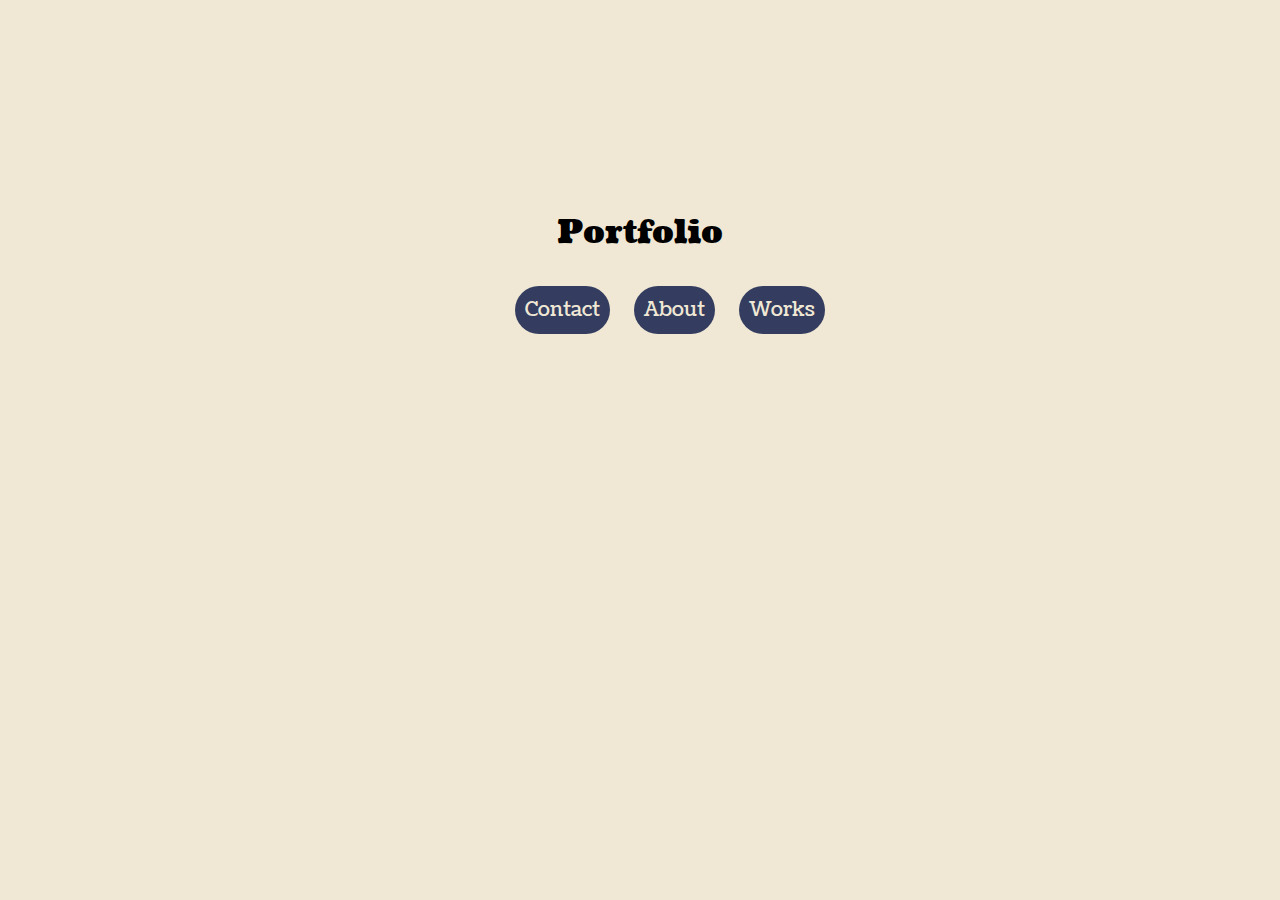
<file: index.html>
<!DOCTYPE html>
<html lang="en">
<head>
    <meta charset="UTF-8">
    <meta name="viewport" content="width=device-width, initial-scale=1.0">
    <title>Document</title>
    <link rel="stylesheet" href="style.css">
    <link rel="preconnect" href="https://fonts.googleapis.com">
    <link rel="preconnect" href="https://fonts.gstatic.com" crossorigin>
    <link href="https://fonts.googleapis.com/css2?family=Coustard:wght@400;900&display=swap" rel="stylesheet">
</head>
<body>
    <header id="portfolio">
        <h1>Portfolio</h1>
        <ul>
            <li>
                <a href="ContactPage.html"><button>Contact</button></a>
                <a href="AboutPage.html"><button>About</button></a>
                <a href="https://ko-fi.com/melinile"><button>Works</button></a>
            </li>
        </ul>

    </header>
</body>
</html>
</file>
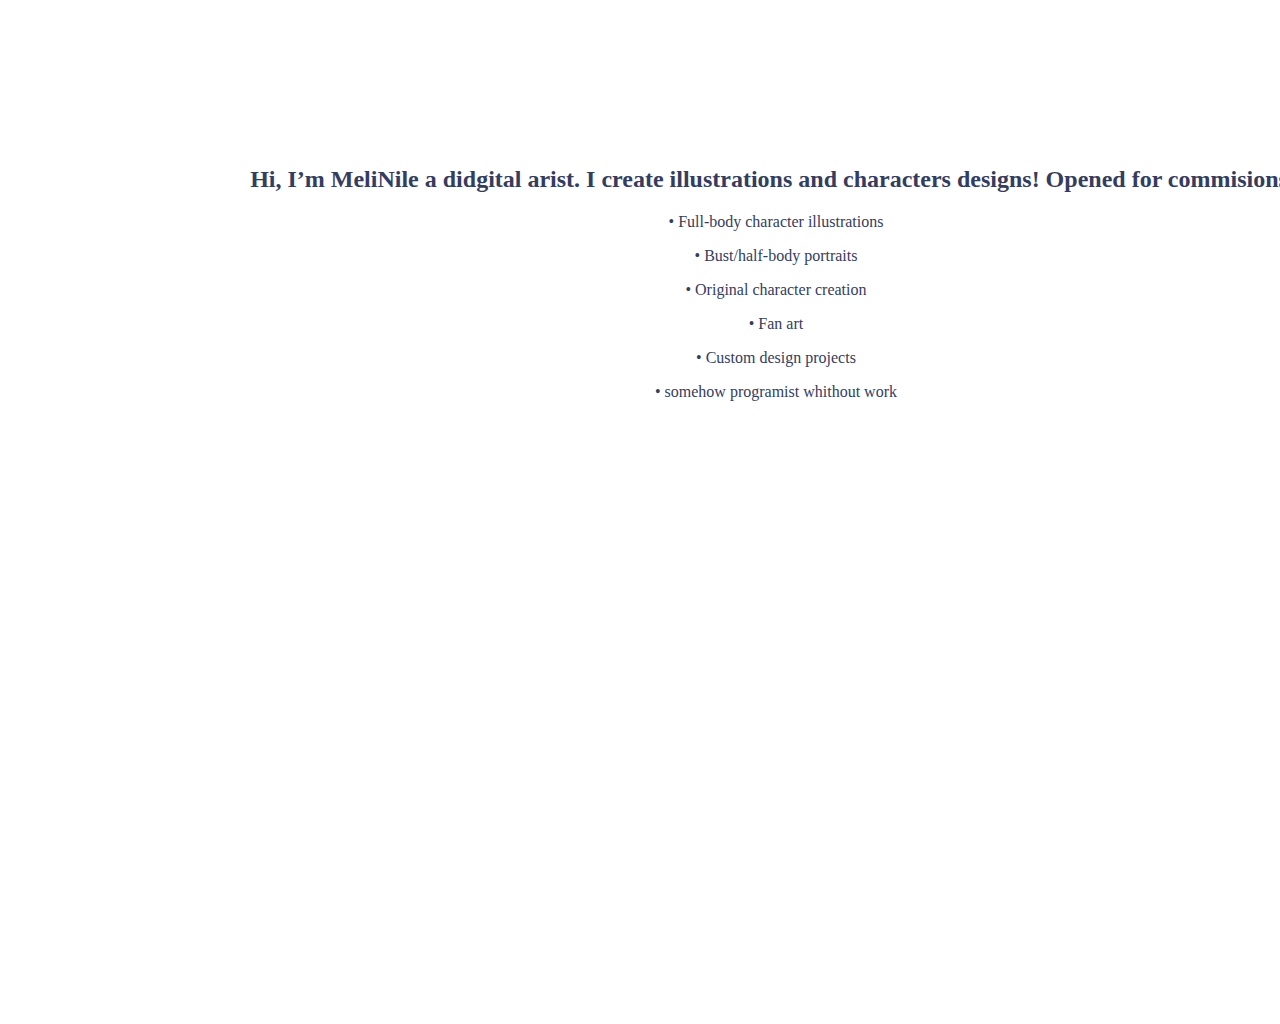
<file: AboutPage.html>
<!DOCTYPE html>
<html lang="en">
<head>
    <meta charset="UTF-8">
    <meta name="viewport" content="width=device-width, initial-scale=1.0">
    <title>Document</title>
    <link rel="stylesheet" href="style.css">
</head>
<body id="Aboutlight">
<div class="textab">
<ul>
    <li>
        <h2 >Hi, I’m  MeliNile a didgital arist.
I  create illustrations and characters designs!
Opened for commisions !</h2>
        <p>• Full-body character illustrations</p>
        <p>• Bust/half-body portraits</p>
        <p>• Original character creation</p>
        <p>• Fan art</p>
        <p>• Custom design projects</p>
        <p>• somehow programist whithout work</p></li>
</ul>


</div>
</body>
</html>
</file>
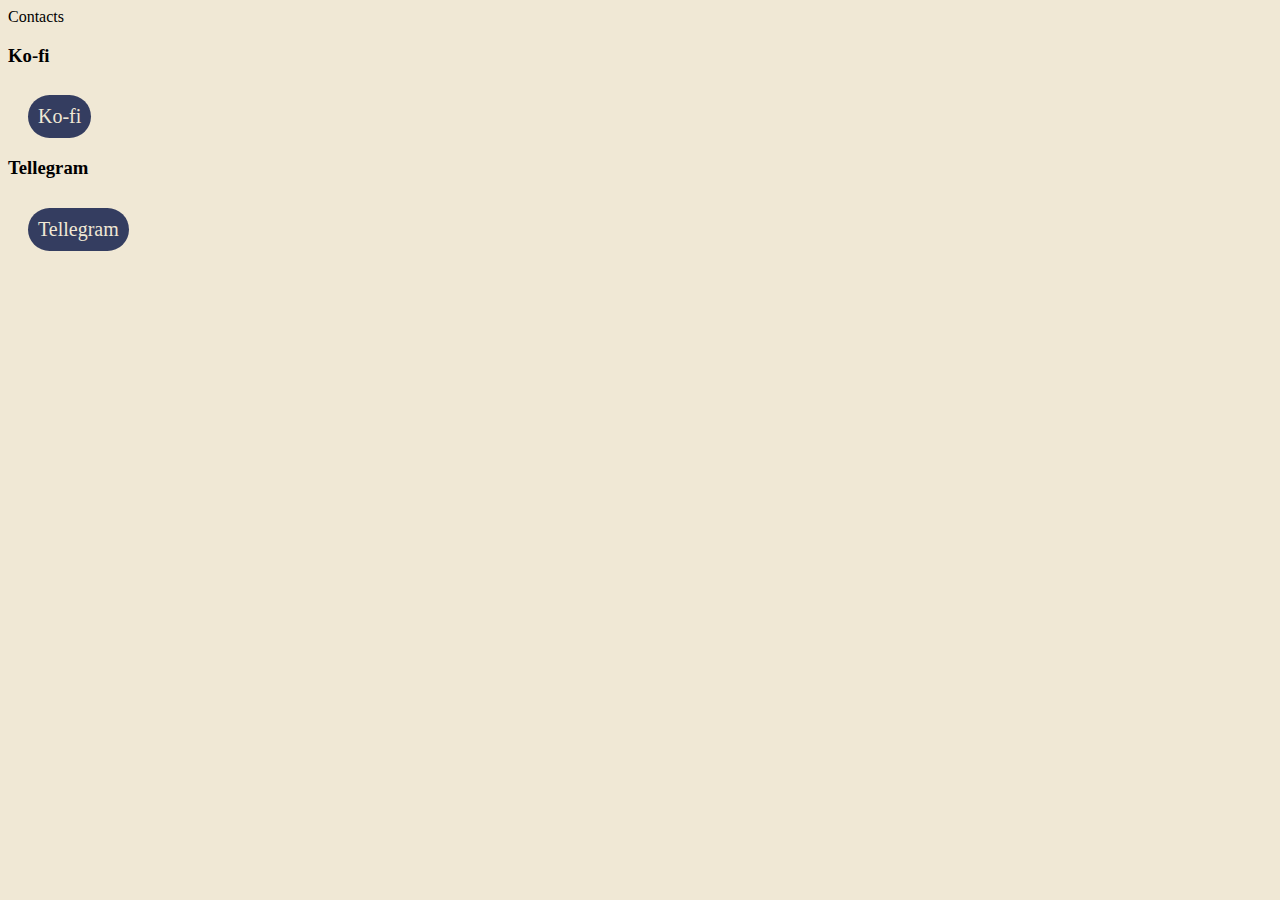
<file: ContactPage.html>
<!DOCTYPE html>
<html lang="en">
<head>
    <meta charset="UTF-8">
    <meta name="viewport" content="width=device-width, initial-scale=1.0">
    <title>Document</title>
    <link rel="stylesheet" href="style.css">
</head>
<body>
    <header>Contacts</header>
    <nav>
        <h3>Ko-fi</h3>
        <a href="https://ko-fi.com/melinile"><button>Ko-fi</button></a>
        <h3>Tellegram</h3>
        <a href="https://t.me/MeliinileCorner"><button>Tellegram</button></a>

    </nav>
</body>
</html>
</file>
<file: style.css>
body{
    background-color: #F0E8D5;
}
#portfolio{
    margin: 210px;
    text-size-adjust: 1020px;
    text-align: center;
    font-family: "Coustard", serif;
    font-style: normal;
}
ul{
    list-style:none;
}
button{
    margin-top:10px;
    padding: 10px;
    font-size: 20px;
    text-align:center;
    font-family: "Coustard", serif;
    font-style: normal;
    font-display: swap;
    margin-left: 20px;
    background-color:#343D60 ;
    border-radius: 75px;
    border: none;
    color: #F0E8D5;
}
#Aboutlight{

    margin: auto;
    color: #343D60;
    text-align: center;
    font-family: "Coustard", serif;
    font-style: normal;
    font-display: swap;
    background-size: cover;
    position: absolute;
    width: 1820px;
    height: 1024px;
    left: -154px;
    top: 0px;
    background: url(https://i.pinimg.com/736x/0e/7e/a4/0e7ea47170df6d0ed1707efdb1a08c24.jpg);
    
}

.textab{
    text-align: center;
    display:flex ;justify-content: center;
    padding-top: 130px;
}
</file>
